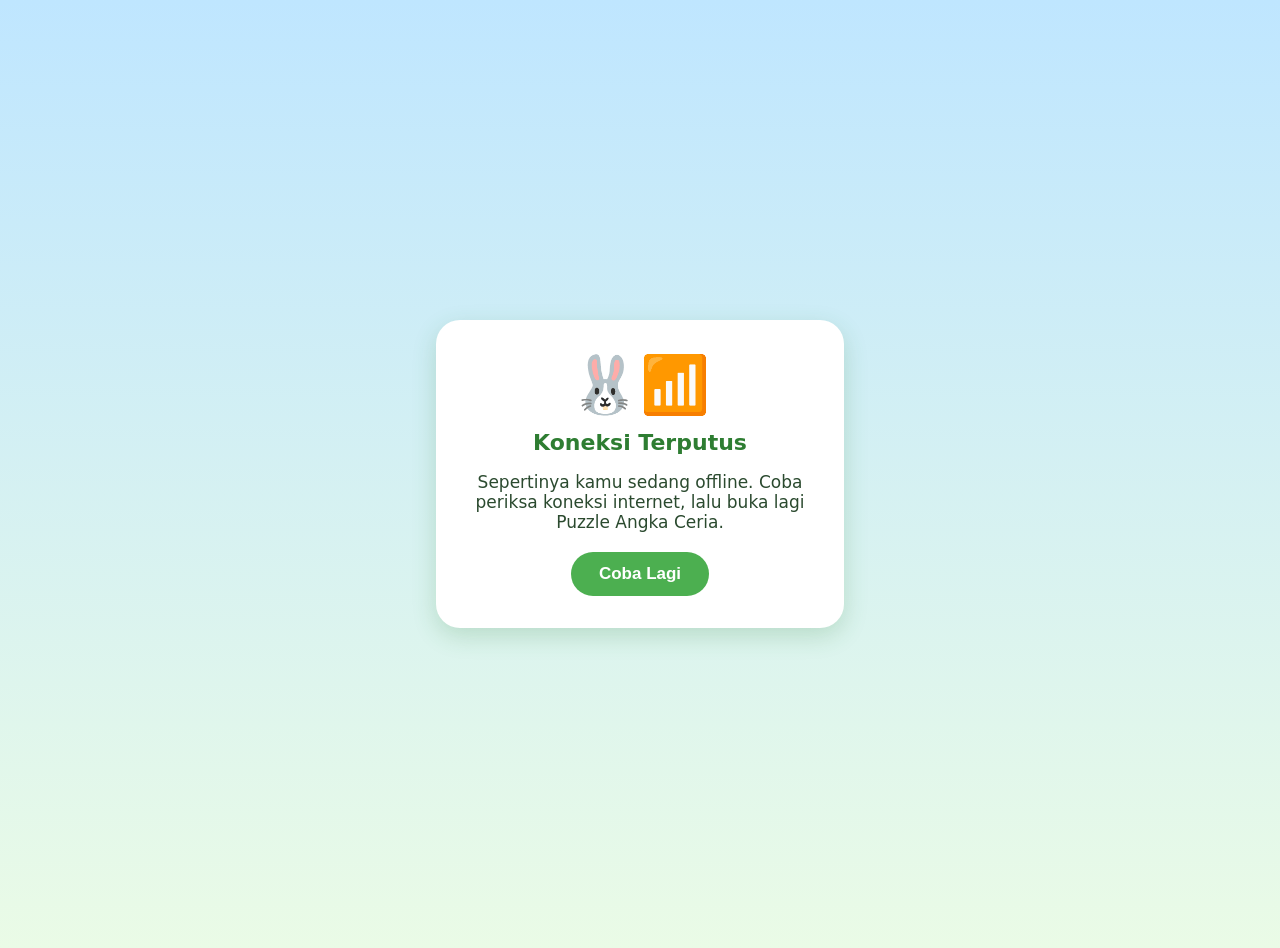
<file: offline.html>
<!DOCTYPE html>
<html lang="id">
<head>
<meta charset="UTF-8" />
<meta name="viewport" content="width=device-width, initial-scale=1" />
<title>Puzzle Angka Ceria — Offline</title>
<style>
  body {
    margin: 0;
    font-family: "Nunito", system-ui, sans-serif;
    background: linear-gradient(to bottom, #bfe6ff, #eafbe6);
    min-height: 100vh;
    display: flex;
    align-items: center;
    justify-content: center;
    text-align: center;
    padding: 24px;
  }
  .box {
    background: #fff;
    border-radius: 24px;
    padding: 32px 24px;
    max-width: 360px;
    box-shadow: 0 8px 24px rgba(46,125,50,0.2);
  }
  .emoji { font-size: 56px; }
  h1 { color: #2e7d32; font-size: 22px; margin: 12px 0 8px; }
  p { color: #2b4a2f; font-size: 17px; margin-bottom: 20px; }
  button {
    background: #4caf50;
    color: #fff;
    border: none;
    border-radius: 999px;
    padding: 12px 28px;
    font-size: 17px;
    font-weight: 700;
    cursor: pointer;
  }
</style>
</head>
<body>
  <div class="box">
    <div class="emoji">🐰📶</div>
    <h1>Koneksi Terputus</h1>
    <p>Sepertinya kamu sedang offline. Coba periksa koneksi internet, lalu buka lagi Puzzle Angka Ceria.</p>
    <button onclick="location.href='index.html'">Coba Lagi</button>
  </div>
</body>
</html>
</file>
